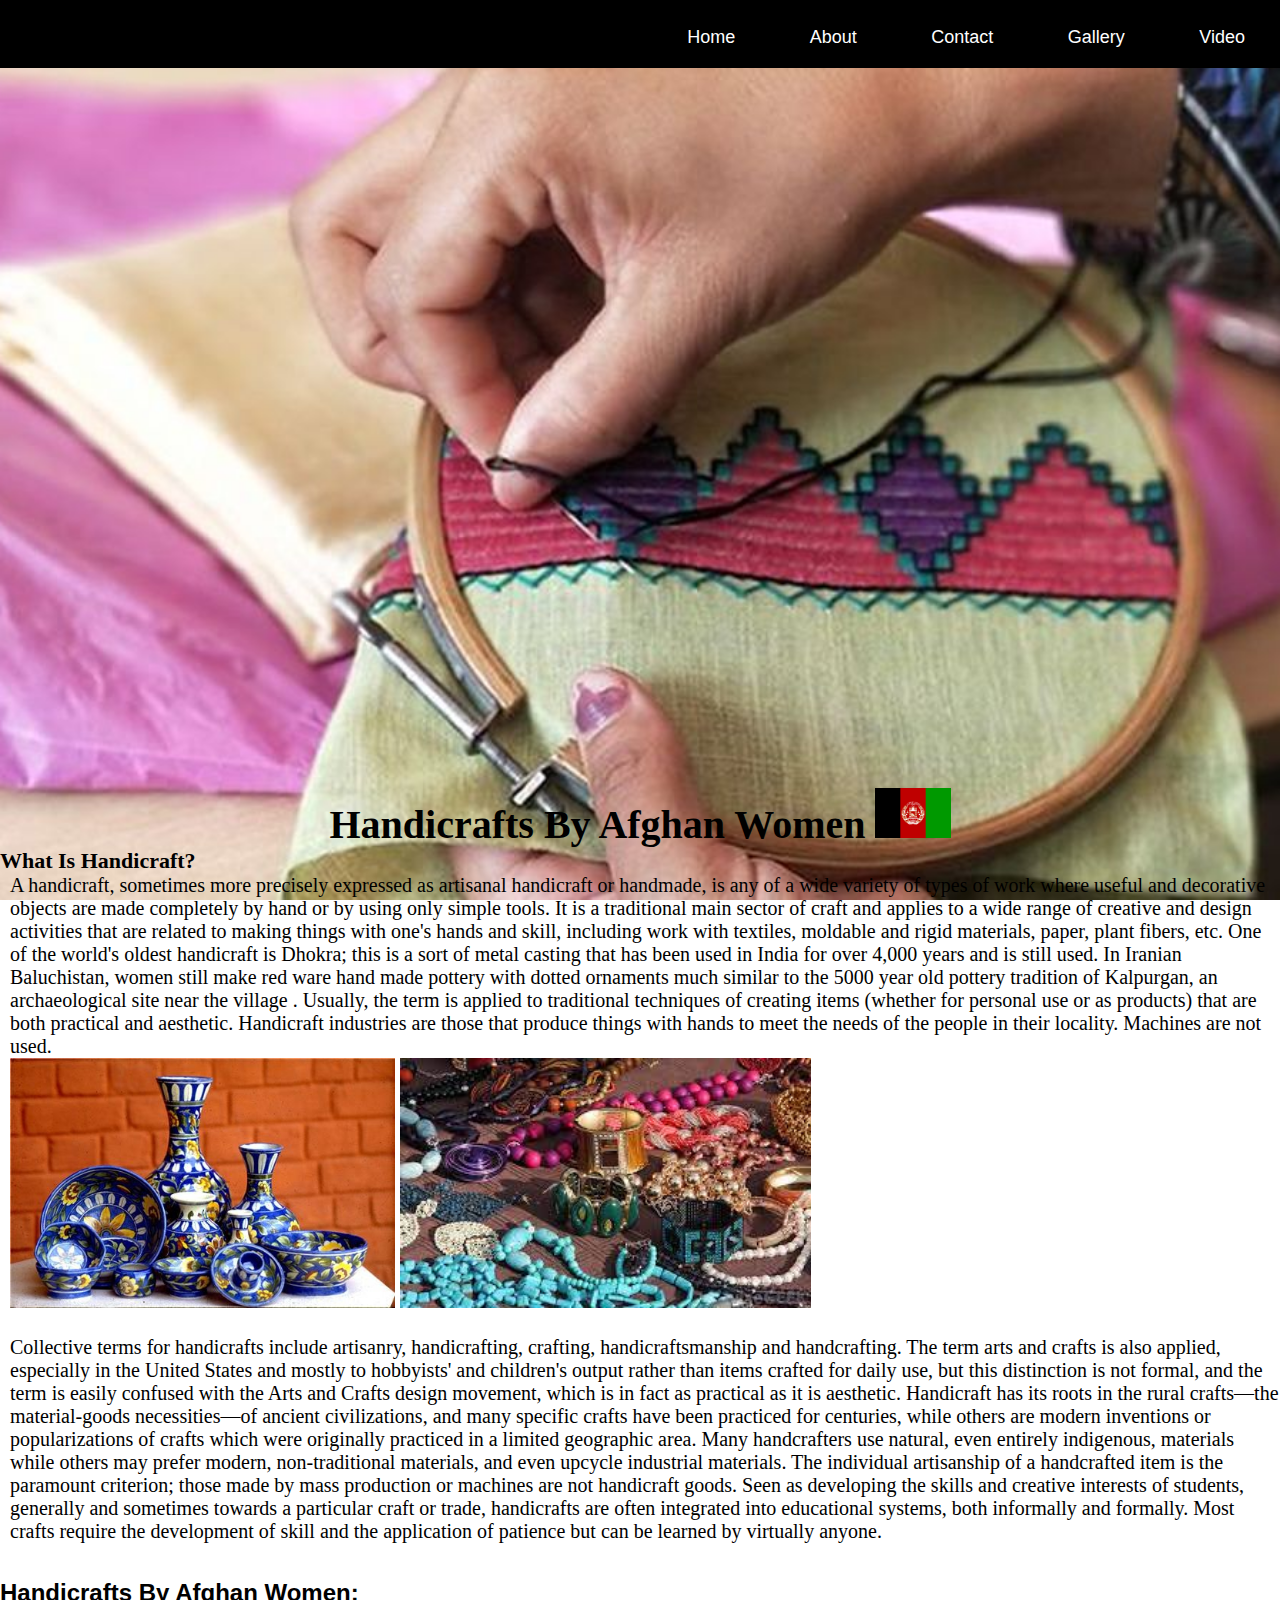
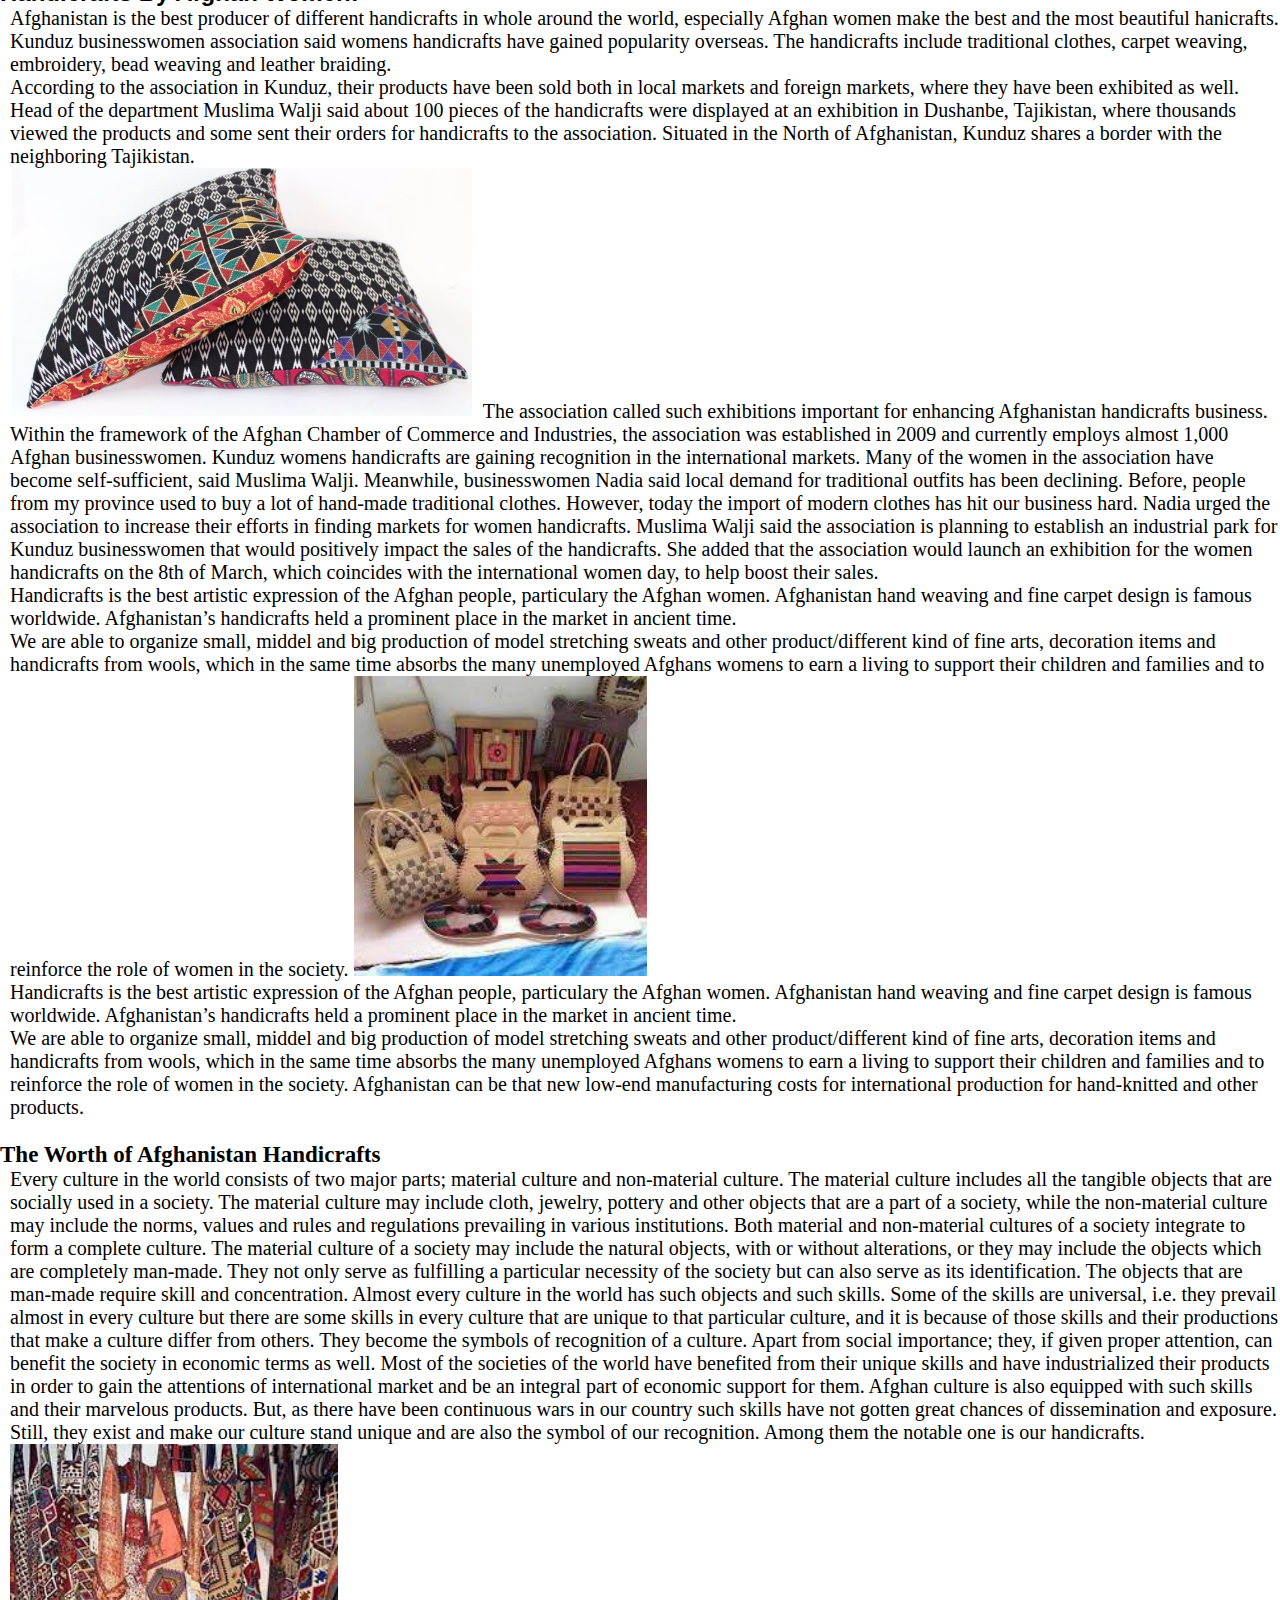
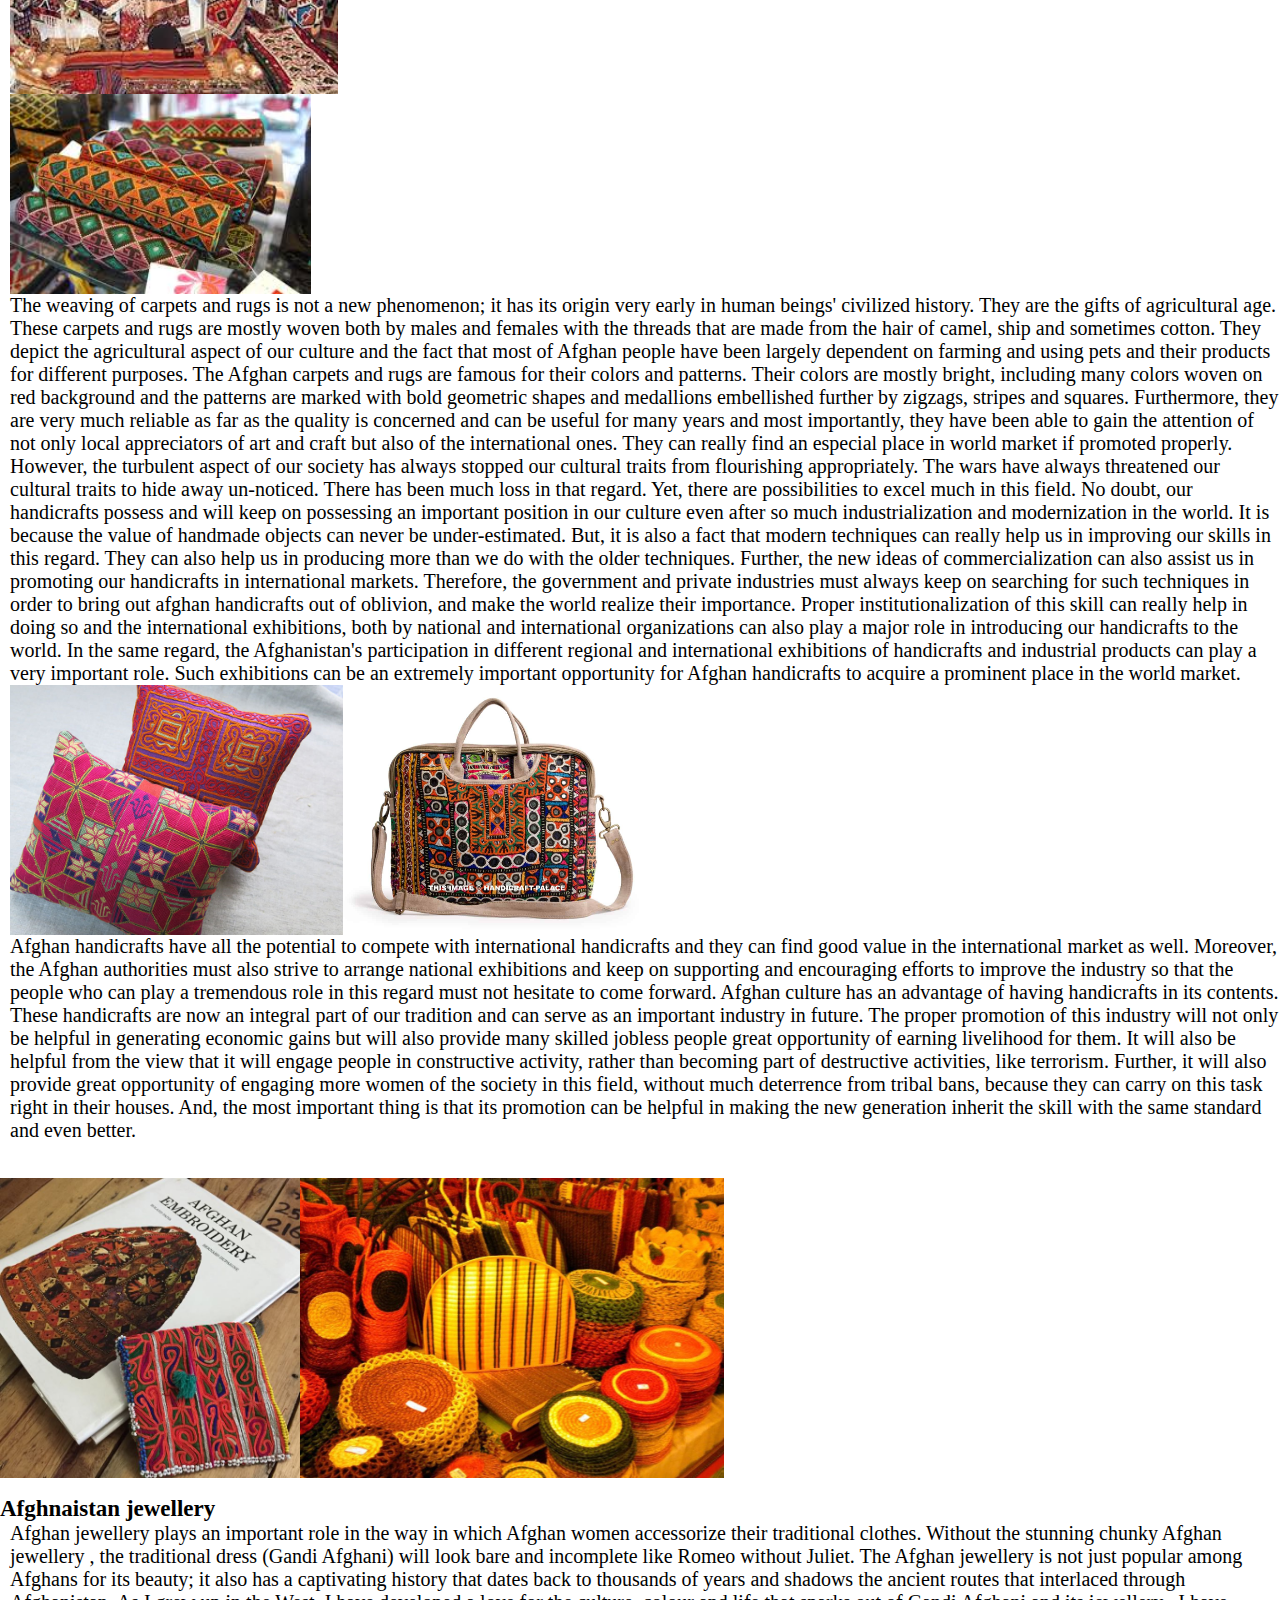
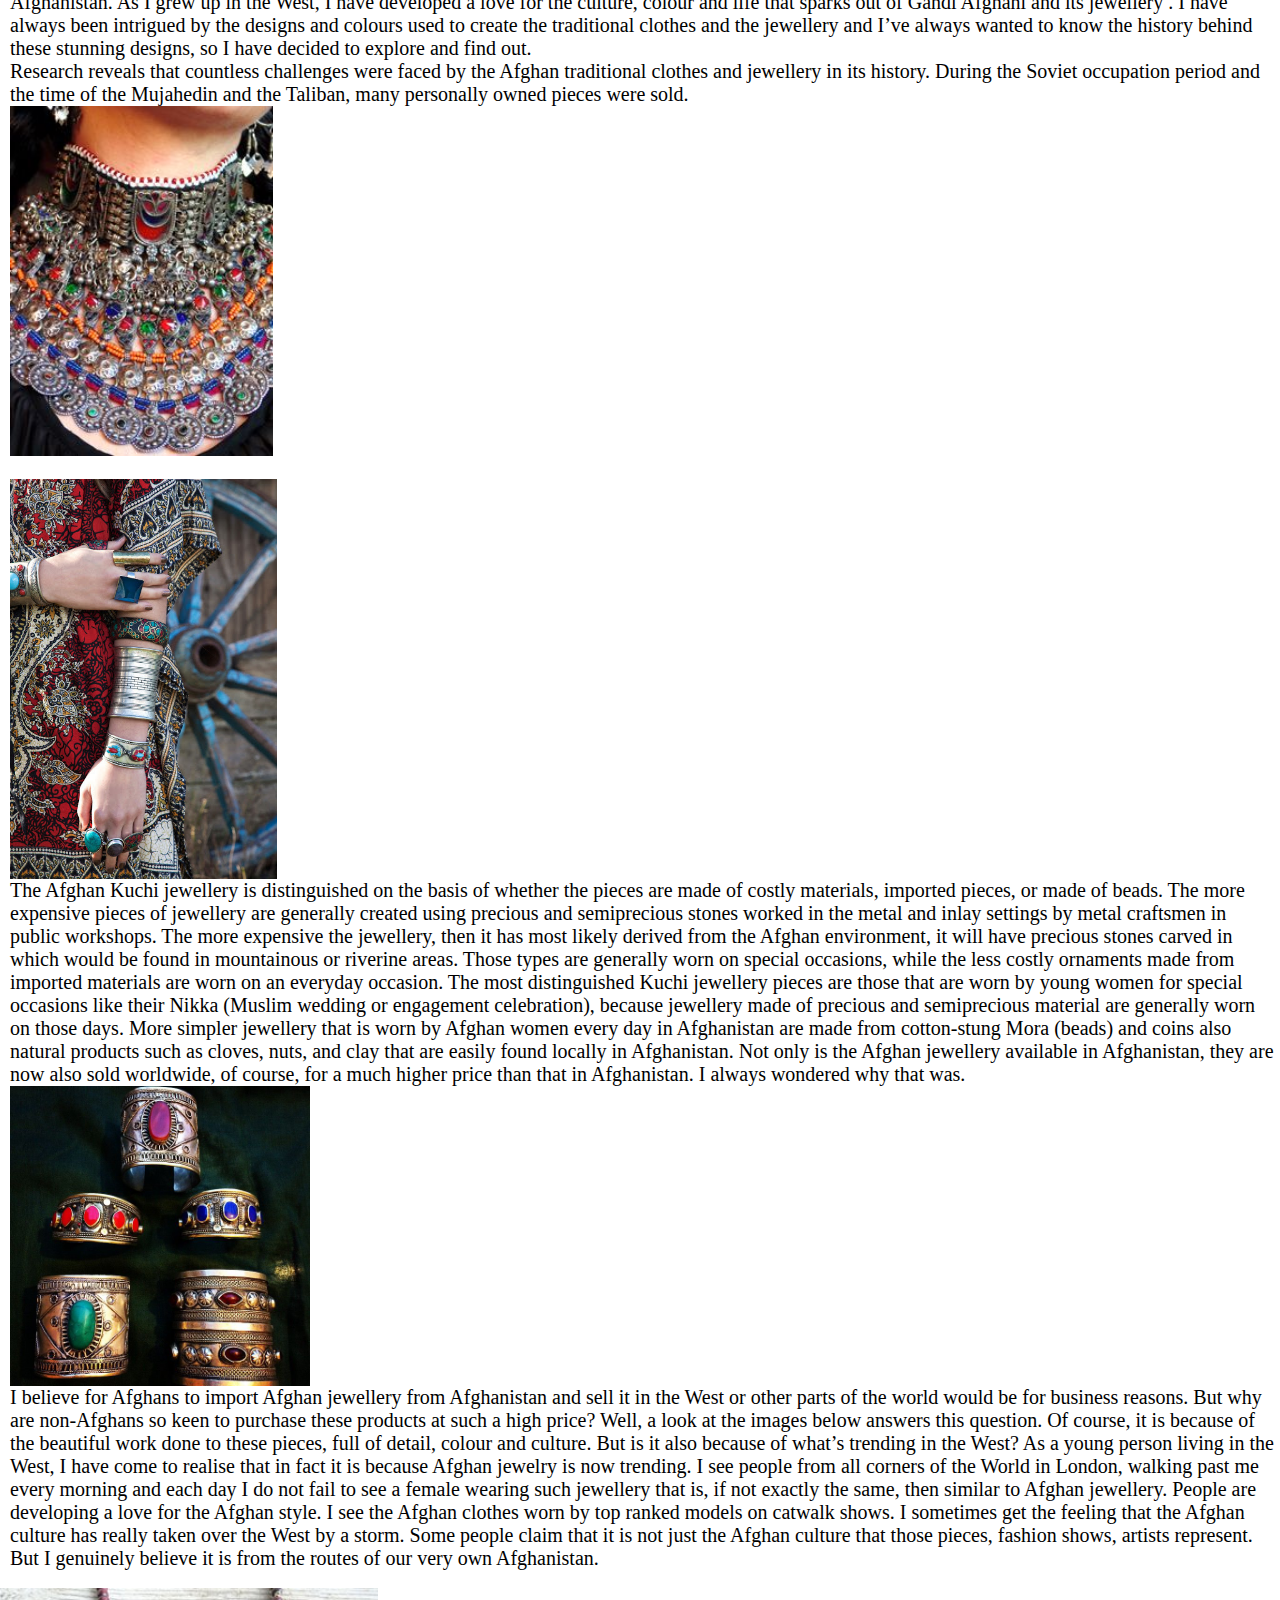
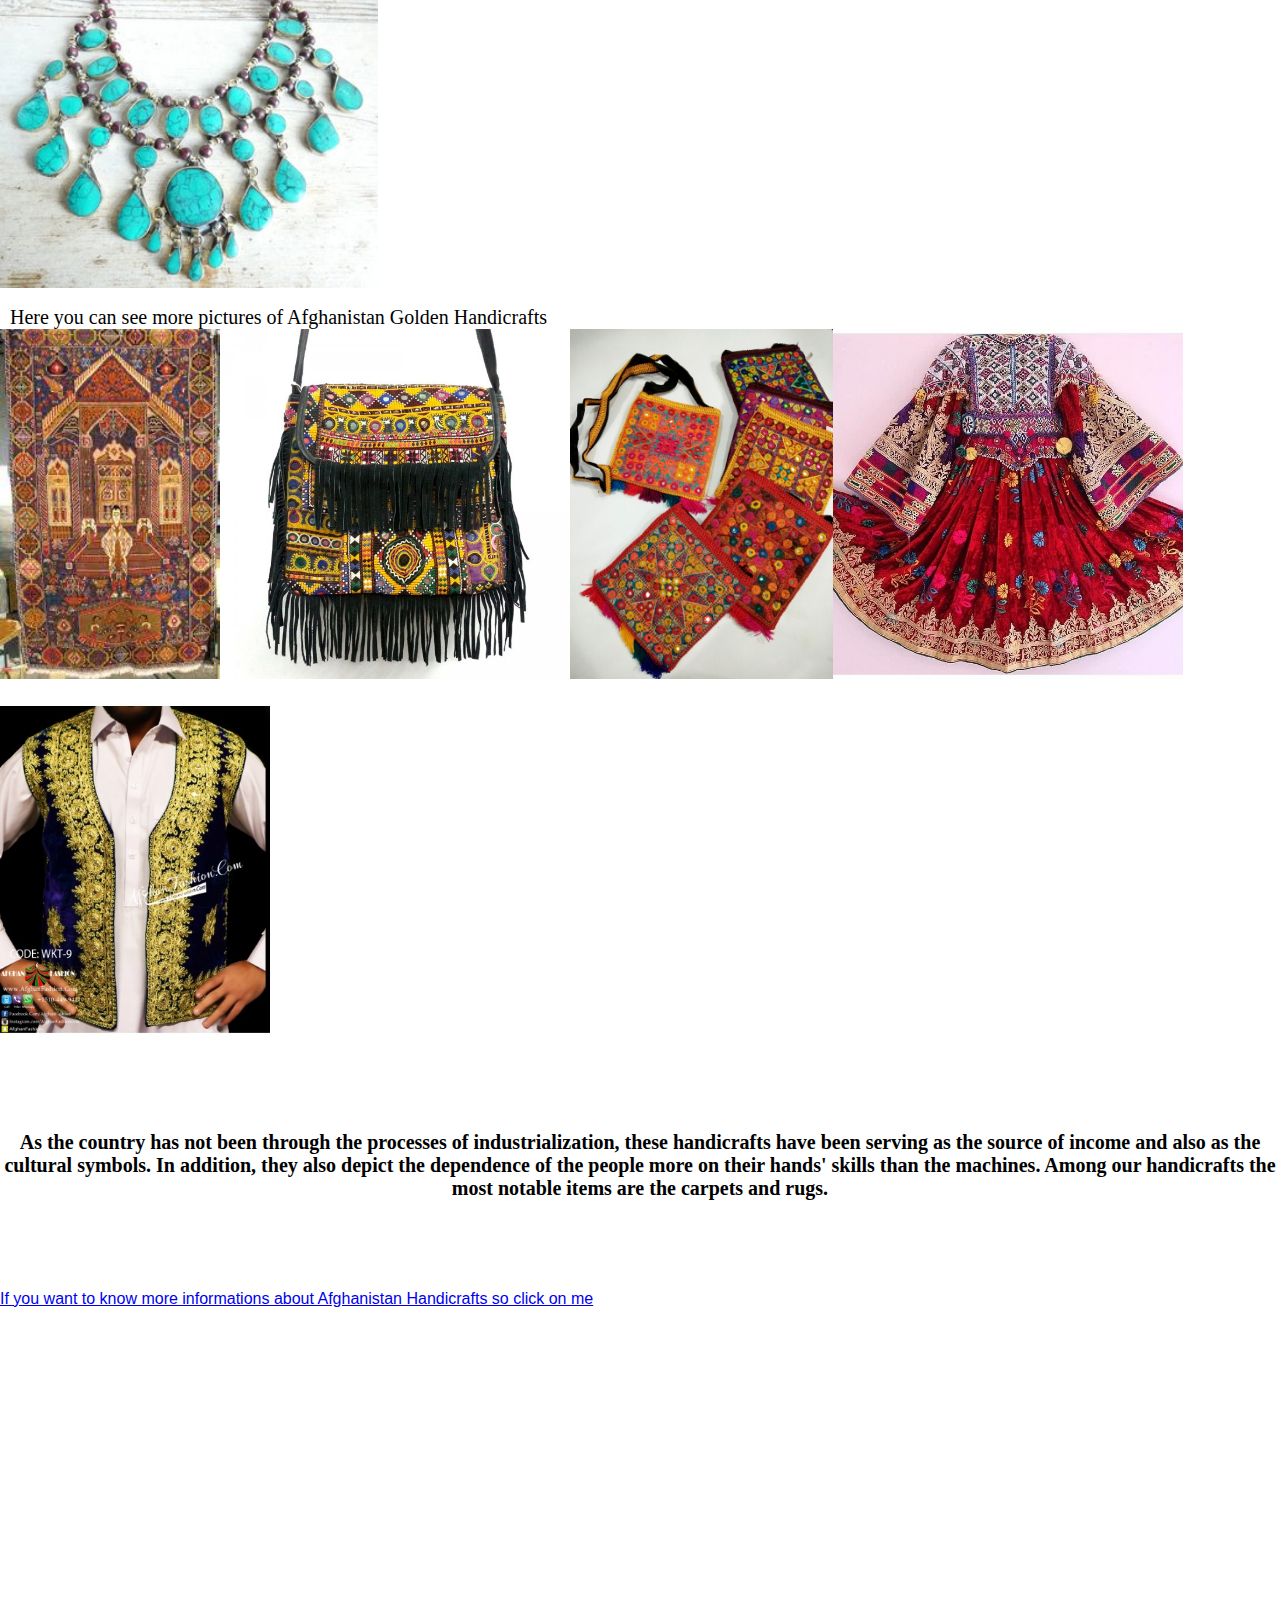
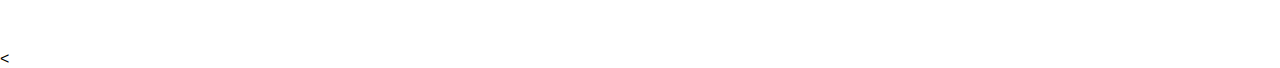
<file: index.html>
<DOCTYPE html>
  <html>
<title> Golden Handicraft </title>
<link rel="stylesheet" href="marwa.css" type="text/css" />
<link  href="my project.html" type="text/css" />
</head>
<body>
    <nav>
    <ul>
      <li><a class ="active" href ="#"> Home</a></li>
        <li><a href ="./about.html"> About</a></li>
          <li><a href ="./contact.html"> Contact</a></li>
          <li><a href ="./gallary.html"> Gallery</a></li>
          <li><a href ="./video.html"> Video</a></li>
    </ul>
  </nav>
<br></br>
<br></br>
<br></br>
<br></br>
<br></br>
<br></br>
<br></br>
<br></br>
<br></br>
<br></br>
<br></br>
<br></br>
<br></br>
<br></br>
<br></br>
<br></br>
<br></br>
<br></br>
<br></br>
<br></br>
  <h1 class="one"> Handicrafts By Afghan Women <img src="10.png" height="50"/> </h1>
    <h1 class="two">What Is Handicraft?  </h1>
  <p> A handicraft, sometimes more precisely expressed as artisanal handicraft or handmade, is any of a wide variety of types of work where useful and decorative objects are made completely by hand or by using only simple tools. It is a traditional main sector of craft and applies to a wide range of creative and design activities that are related to making things with one's hands and skill, including work with textiles, moldable and rigid materials, paper, plant fibers, etc. One of the world's oldest handicraft is Dhokra; this is a sort of metal casting that has been used in India for over 4,000 years and is still used. In Iranian Baluchistan, women still make red ware hand made pottery with dotted ornaments much similar to the 5000 year old pottery tradition of Kalpurgan, an archaeological site near the village . Usually, the term is applied to traditional techniques of creating items (whether for personal use or as products) that are both practical and aesthetic. Handicraft industries are those that produce things with hands to meet the needs of the people in their locality. Machines are not used.
    <br>
<img src="3.jpg" height="250"/>     <img src="4.jpg" height="250"/>
<br>
<br>
Collective terms for handicrafts include artisanry, handicrafting, crafting, handicraftsmanship and handcrafting. The term arts and crafts is also applied, especially in the United States and mostly to hobbyists' and children's output rather than items crafted for daily use, but this distinction is not formal, and the term is easily confused with the Arts and Crafts design movement, which is in fact as practical as it is aesthetic.

Handicraft has its roots in the rural crafts—the material-goods necessities—of ancient civilizations, and many specific crafts have been practiced for centuries, while others are modern inventions or popularizations of crafts which were originally practiced in a limited geographic area.

Many handcrafters use natural, even entirely indigenous, materials while others may prefer modern, non-traditional materials, and even upcycle industrial materials. The individual artisanship of a handcrafted item is the paramount criterion; those made by mass production or machines are not handicraft goods.

Seen as developing the skills and creative interests of students, generally and sometimes towards a particular craft or trade, handicrafts are often integrated into educational systems, both informally and formally. Most crafts require the development of skill and the application of patience but can be learned by virtually anyone. </p>
<br>

<br>
<h2>Handicrafts By Afghan Women:</h2>
<p>Afghanistan is the best producer of different handicrafts in whole around the world, especially Afghan women make the best and the most beautiful hanicrafts.
  <br>
  Kunduz businesswomen association said womens handicrafts have gained popularity overseas.

The handicrafts include traditional clothes, carpet weaving, embroidery, bead weaving and leather braiding.
<br>

According to the  association in Kunduz, their products have been sold both in local markets and foreign markets, where they have been exhibited as well.

Head of the department Muslima Walji said about 100 pieces of the handicrafts were displayed at an exhibition in Dushanbe, Tajikistan, where thousands viewed the products and some sent their orders for handicrafts to the association.

Situated in the North of Afghanistan, Kunduz shares a border with the neighboring Tajikistan.
<br>
<img src="q.jpg" height="250"/>

The association called such exhibitions important for enhancing Afghanistan handicrafts business.

Within the framework of the Afghan Chamber of Commerce and Industries, the association was established in 2009 and currently employs almost 1,000 Afghan businesswomen.

Kunduz womens handicrafts are gaining recognition in the international markets. Many of the women in the association have become self-sufficient, said Muslima Walji.

Meanwhile, businesswomen Nadia said local demand for traditional outfits has been declining.

Before, people from my province used to buy a lot of hand-made traditional clothes. However, today the import of modern clothes has hit our business hard.

Nadia urged the association to increase their efforts in finding markets for women handicrafts.

Muslima Walji said the association is planning to establish an industrial park for Kunduz businesswomen that would positively impact the sales of the handicrafts.

She added that the association would launch an exhibition for the women handicrafts on the 8th of March, which coincides with the international women day, to help boost their sales.
<br>
Handicrafts is the best artistic expression of the Afghan people, particulary the Afghan women. Afghanistan hand weaving and fine carpet design is famous worldwide. Afghanistan’s handicrafts held a prominent place in the market in ancient time.
<br>
We are able to organize small, middel and big production of model stretching sweats and other product/different kind of fine arts, decoration items and handicrafts from wools, which in the same time absorbs the many unemployed Afghans womens to earn a living to support their children and families and to reinforce the role of women in the society.
<img src="t.jpg" height="300"/>
<br>
Handicrafts is the best artistic expression of the Afghan people, particulary the Afghan women. Afghanistan hand weaving and fine carpet design is famous worldwide. Afghanistan’s handicrafts held a prominent place in the market in ancient time.
<br>
We are able to organize small, middel and big production of model stretching sweats and other product/different kind of fine arts, decoration items and handicrafts from wools, which in the same time absorbs the many unemployed Afghans womens to earn a living to support their children and families and to reinforce the role of women in the society.
Afghanistan can be that new low-end manufacturing costs for international production for hand-knitted and other products.
<br>
<br>
<h3>The Worth of Afghanistan Handicrafts</h3>
<p>Every culture in the world consists of two major parts; material culture and non-material culture. The material culture includes all the tangible objects that are socially used in a society. The material culture may include cloth, jewelry, pottery and other objects that are a part of a society, while the non-material culture may include the norms, values and rules and regulations prevailing in various institutions.

Both material and non-material cultures of a society integrate to form a complete culture. The material culture of a society may include the natural objects, with or without alterations, or they may include the objects which are completely man-made. They not only serve as fulfilling a particular necessity of the society but can also serve as its identification.

The objects that are man-made require skill and concentration. Almost every culture in the world has such objects and such skills. Some of the skills are universal, i.e. they prevail almost in every culture but there are some skills in every culture that are unique to that particular culture, and it is because of those skills and their productions that make a culture differ from others.

They become the symbols of recognition of a culture. Apart from social importance; they, if given proper attention, can benefit the society in economic terms as well. Most of the societies of the world have benefited from their unique skills and have industrialized their products in order to gain the attentions of international market and be an integral part of economic support for them.

Afghan culture is also equipped with such skills and their marvelous products. But, as there have been continuous wars in our country such skills have not gotten great chances of dissemination and exposure. Still, they exist and make our culture stand unique and are also the symbol of our recognition. Among them the notable one is our handicrafts.


<br>
<img src="a.jpg" height="250"/><br><img src="b.jpg" height="200"/>
<br>

The weaving of carpets and rugs is not a new phenomenon; it has its origin very early in human beings' civilized history. They are the gifts of agricultural age. These carpets and rugs are mostly woven both by males and females with the threads that are made from the hair of camel, ship and sometimes cotton. They depict the agricultural aspect of our culture and the fact that most of Afghan people have been largely dependent on farming and using pets and their products for different purposes.

The Afghan carpets and rugs are famous for their colors and patterns. Their colors are mostly bright, including many colors woven on red background and the patterns are marked with bold geometric shapes and medallions embellished further by zigzags, stripes and squares. Furthermore, they are very much reliable as far as the quality is concerned and can be useful for many years and most importantly, they have been able to gain the attention of not only local appreciators of art and craft but also of the international ones.

They can really find an especial place in world market if promoted properly. However, the turbulent aspect of our society has always stopped our cultural traits from flourishing appropriately. The wars have always threatened our cultural traits to hide away un-noticed. There has been much loss in that regard. Yet, there are possibilities to excel much in this field.

No doubt, our handicrafts possess and will keep on possessing an important position in our culture even after so much industrialization and modernization in the world. It is because the value of handmade objects can never be under-estimated. But, it is also a fact that modern techniques can really help us in improving our skills in this regard. They can also help us in producing more than we do with the older techniques. Further, the new ideas of commercialization can also assist us in promoting our handicrafts in international markets.


Therefore, the government and private industries must always keep on searching for such techniques in order to bring out afghan handicrafts out of oblivion, and make the world realize their importance. Proper institutionalization of this skill can really help in doing so and the international exhibitions, both by national and international organizations can also play a major role in introducing our handicrafts to the world.

In the same regard, the Afghanistan's participation in different regional and international exhibitions of handicrafts and industrial products can play a very important role. Such exhibitions can be an extremely important opportunity for Afghan handicrafts to acquire a prominent place in the world market.
<br>
<img src="k.jpg" height="250"/><img src="r.jpg" height="250"/>
<br>

Afghan handicrafts have all the potential to compete with international handicrafts and they can find good value in the international market as well. Moreover, the Afghan authorities must also strive to arrange national exhibitions and keep on supporting and encouraging efforts to improve the industry so that the people who can play a tremendous role in this regard must not hesitate to come forward.

Afghan culture has an advantage of having handicrafts in its contents. These handicrafts are now an integral part of our tradition and can serve as an important industry in future. The proper promotion of this industry will not only be helpful in generating economic gains but will also provide many skilled jobless people great opportunity of earning livelihood for them.

It will also be helpful from the view that it will engage people in constructive activity, rather than becoming part of destructive activities, like terrorism. Further, it will also provide great opportunity of engaging more women of the society in this field, without much deterrence from tribal bans, because they can carry on this task right in their houses. And, the most important thing is that its promotion can be helpful in making the new generation inherit the skill with the same standard and even better.</p>
<br>
<br>
<img src="logo.jpg" height="300"/><img src="2.jpeg" height="300"/>
<br>
<br>
<h4>Afghnaistan jewellery</h4>
<p>Afghan jewellery plays an important role in the way in which Afghan women accessorize their traditional clothes. Without the stunning chunky Afghan jewellery , the traditional dress (Gandi Afghani) will look bare and incomplete like Romeo without Juliet.

The Afghan jewellery is not just popular among Afghans for its beauty; it also has a captivating history that dates back to thousands of years and shadows the ancient routes that interlaced through Afghanistan.

As I grew up in the West, I have developed a love for the culture, colour and life that sparks out of Gandi Afghani and its jewellery . I have always been intrigued by the designs and colours used to create the traditional clothes and the jewellery and I’ve always wanted to know the history behind these stunning designs, so I have decided to explore and find out.
<br>Research reveals that countless challenges were faced by the Afghan traditional clothes and jewellery in its history. During the Soviet occupation period and the time of the Mujahedin and the Taliban, many personally owned pieces were sold.
<br>
<img src="6.jpg" height="350"/>
<br>
<br>
<img src="9.jpg" height="400"/>
<br>

The Afghan Kuchi jewellery is distinguished on the basis of whether the pieces are made of costly materials, imported pieces, or made of beads. The more expensive pieces of jewellery are generally created using precious and semiprecious stones worked in the metal and inlay settings by metal craftsmen in public workshops.

The more expensive the jewellery, then it has most likely derived from the Afghan environment, it will have precious stones carved in which would be found in mountainous or riverine areas. Those types are generally worn on special occasions, while the less costly ornaments made from imported materials are worn on an everyday occasion.

The most distinguished Kuchi jewellery pieces are those that are worn by young women for special occasions like their Nikka (Muslim wedding or engagement celebration), because jewellery made of precious and semiprecious material are generally worn on those days.

More simpler jewellery that is worn by Afghan women every day in Afghanistan are made from cotton-stung Mora (beads) and coins also natural products such as cloves, nuts, and clay that are easily found locally in Afghanistan.
Not only is the Afghan jewellery available in Afghanistan, they are now also sold worldwide, of course, for a much higher price than that in Afghanistan. I always wondered why that was.
<br>
<img src="7.jpg" height="300"/>
<br>

I believe for Afghans to import Afghan jewellery from Afghanistan and sell it in the West or other parts of the world would be for business reasons. But why are non-Afghans so keen to purchase these products at such a high price?

Well, a look at the images below answers this question. Of course, it is because of the beautiful work done to these pieces, full of detail, colour and culture. But is it also because of what’s trending in the West?

As a young person living in the West, I have come to realise that in fact it is because Afghan jewelry  is now trending. I see people from all corners of the World in London, walking past me every morning and each day I do not fail to see a female wearing such jewellery that is, if not exactly the same, then similar to Afghan jewellery.

People are developing a love for the Afghan style. I see the Afghan clothes worn by top ranked models on catwalk shows. I sometimes get the feeling that the Afghan culture has really taken over the West by a storm.

Some people claim that it is not just the Afghan culture that those pieces, fashion shows, artists represent. But I genuinely believe it is from the routes of our very own Afghanistan.</p>
<br>
<img src="8.jpg" height="300"/>
<br>
<br>
<p> Here you can see more pictures of Afghanistan Golden Handicrafts</p>
<img src="x.jpg" height="350"/><img src="s.jpeg" height="350"/><img src="i.jpg" height="350"/><img src="h.jpg" height="350"/><img src="11.jpg" height="380"/>
<br>
<br>
<br>
<br>
<br>
<h5>As the country has not been through the processes of industrialization, these handicrafts have been serving as the source of income and also as the cultural symbols. In addition, they also depict the dependence of the people more on their hands' skills than the machines. Among our handicrafts the most notable items are the carpets and rugs.</h5>
<br>
<br>
<br>
<br>
<br>
<a href="https://www.afghanistans.com/Information/Economy/Handicrafts.htm"/>If you want to know more informations about Afghanistan Handicrafts so click on me</a>
<br>
<br>
<br>
<br>
<br>
<br>
<br>
<br>
<br>
<br>
<br>
<br>

<br>
<br>
<br>
<br>

<br>
<br>
<br>
<br>

  <
    </body>
  </html>
</file>
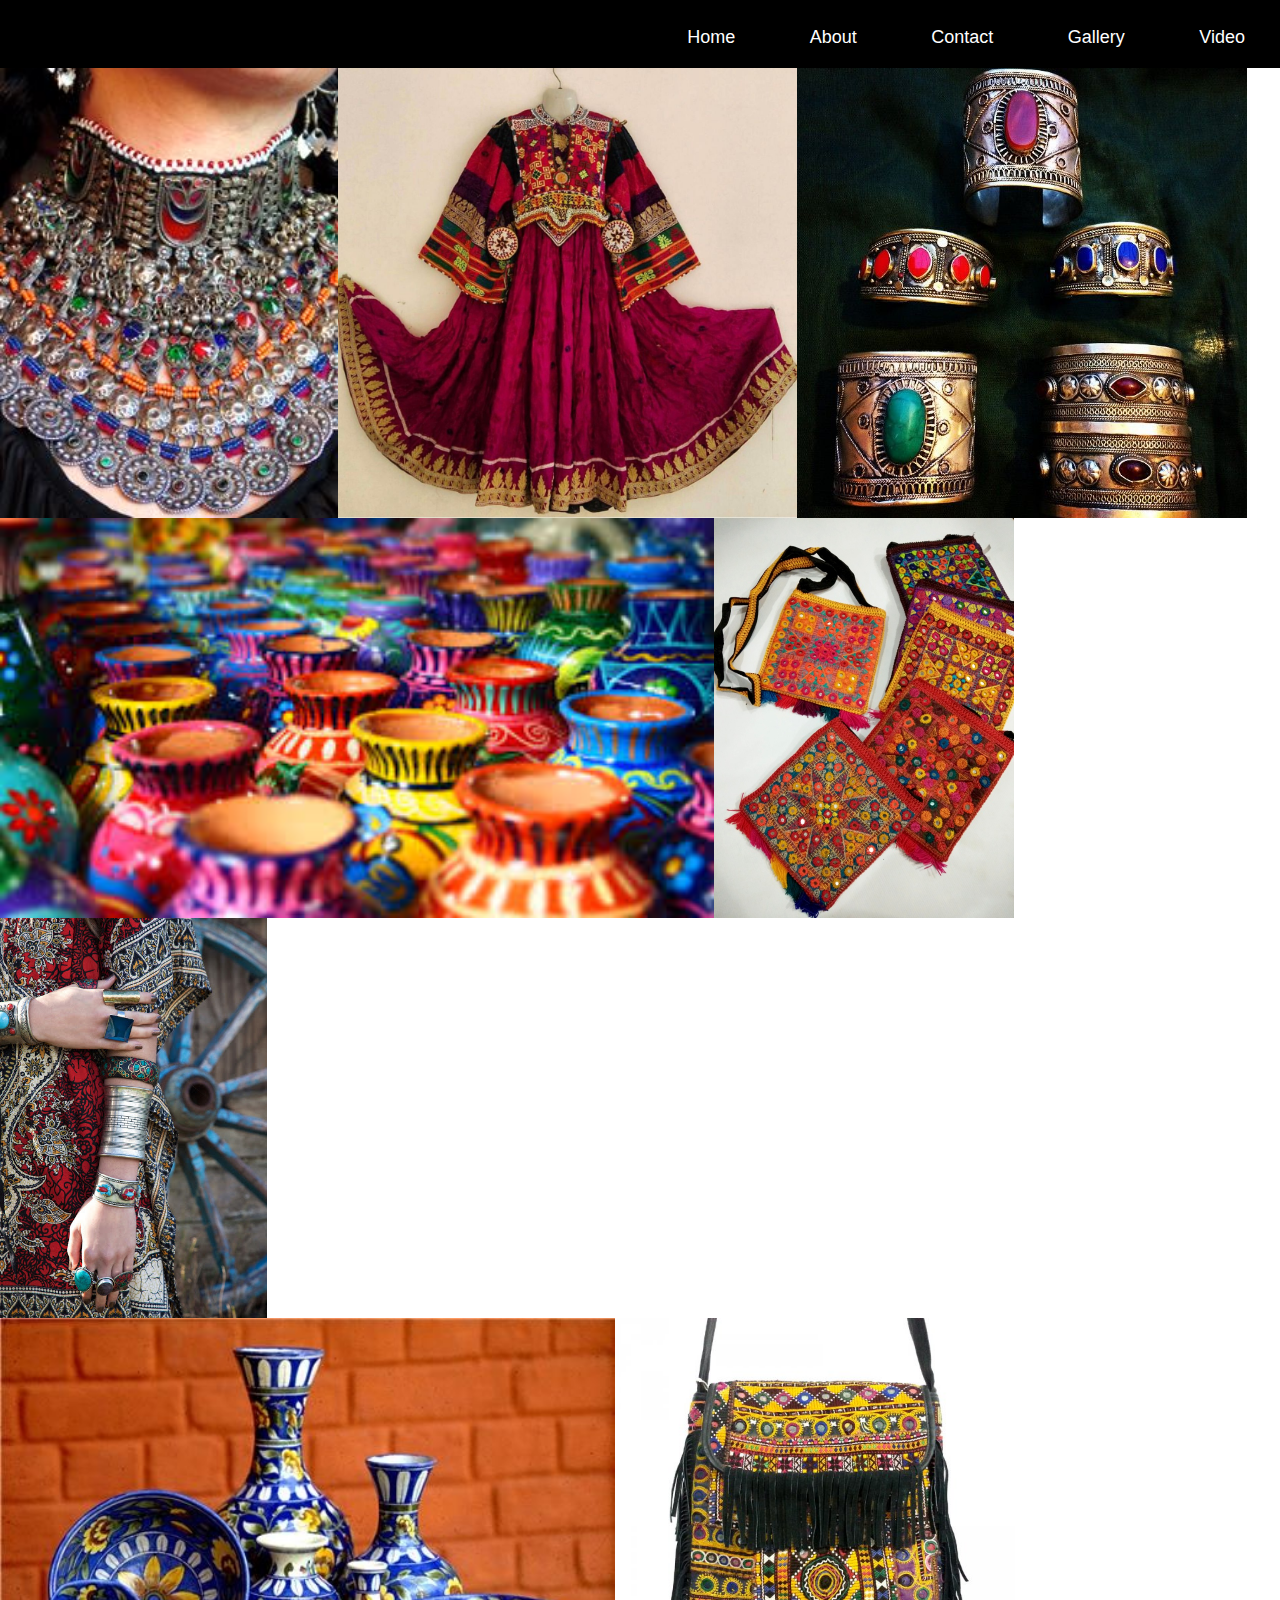
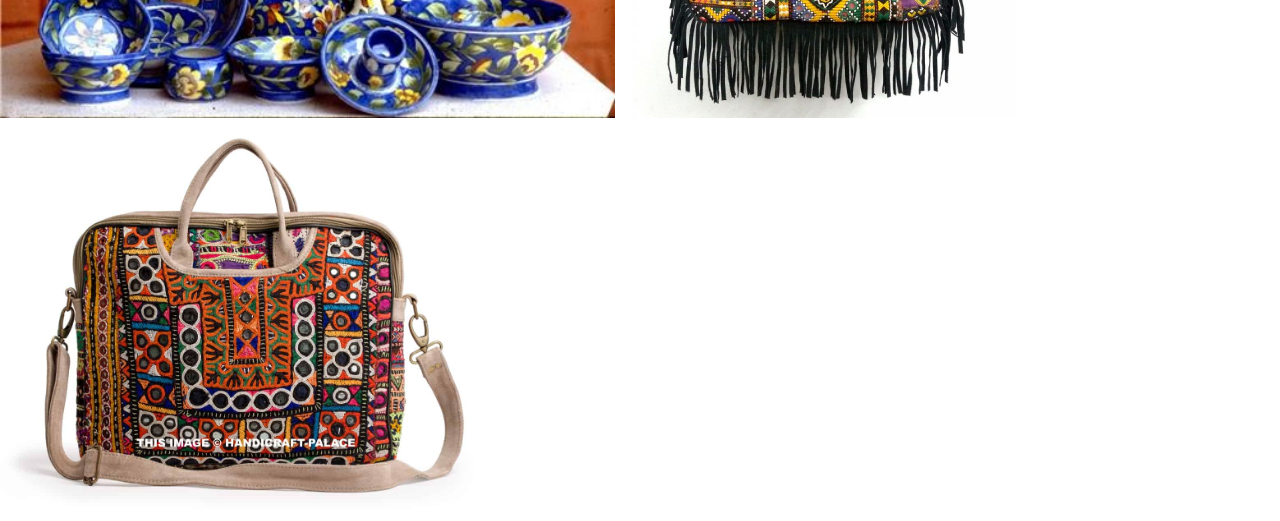
<file: gallary.html>
<DOCTYPE html>
  <html>
<title> Golden Handicraft </title>
<link rel="stylesheet" href="gallary.css" type="text/css" />
<head>
<body>
    <nav>
    <ul>
      <li><a  href ="./index.html"> Home</a></li>
        <li><a href ="./about.html"> About</a></li>
          <li><a href ="./contact.html"> Contact</a></li>
          <li><a class ="active" href ="#"> Gallery</a></li>
          <li><a href ="./video.html"> Video</a></li>
    </ul>
  </nav>

  <img src="6.jpg" height="450"/><img src="n.jpg" height="450"/><img src="7.jpg" height="450"/>
  <br>
  <img src="5.jpg" height="400"/><img src="i.jpg" height="400"/><img src="9.jpg" height="400"/>
  <br>
  <img src="3.jpg" height="400"/><img src="s.jpeg" height="400"/><img src="r.jpg" height="400"/>
</file>
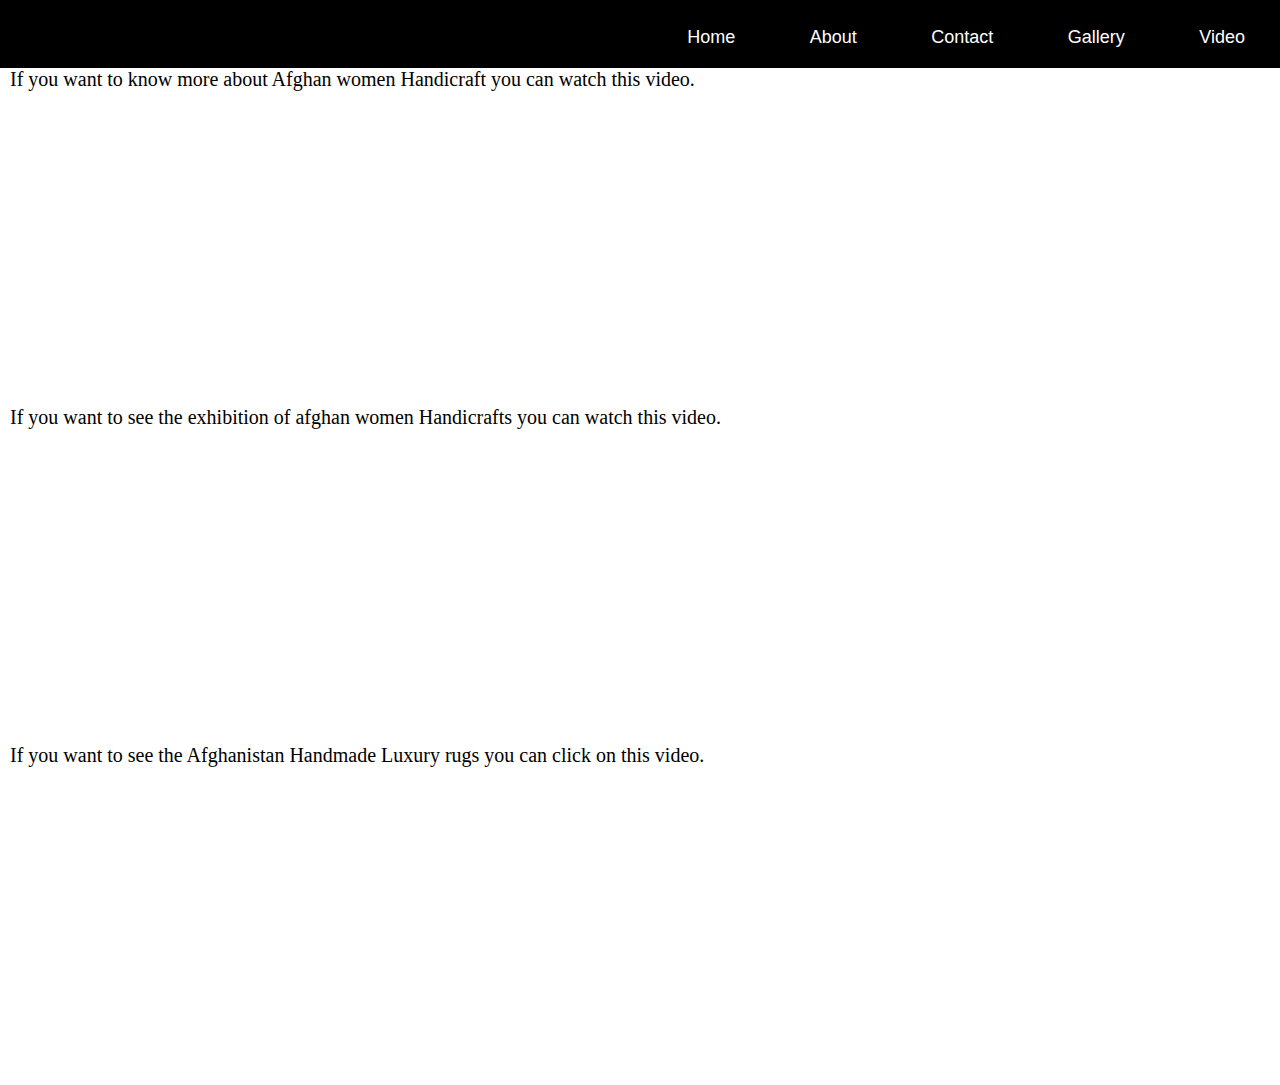
<file: video.html>
<DOCTYPE html>
  <html>
<title> Golden Handicraft </title>
<link rel="stylesheet" href="video.css" type="text/css" />
<link  href="my project.html" type="text/css" />
<head>
<body>
    <nav>
    <ul>
      <li><a href ="./index.html" > Home</a></li>
        <li><a href ="./about.html"> About</a></li>
          <li><a href ="./contact.html"> Contact</a></li>
          <li><a href ="./gallary.html"> Gallery</a></li>
          <li><a class ="active" href ="#"> Video</a></li>
    </ul>
  </nav>
  <P>If you want to know more about Afghan women Handicraft you can watch this video.</p>
  <iframe width="560" height="315" src="https://www.youtube.com/embed/yH_GX1l8p-c" frameborder="0" allow="accelerometer; autoplay; encrypted-media; gyroscope; picture-in-picture" allowfullscreen>if you wanna know more about afghans handicrafts so you can watch this video</iframe>
  <p> If you want to see the exhibition of afghan women Handicrafts you can watch this video.</p>
  <iframe width="560" height="315" src="https://www.youtube.com/embed/PaHT4bM140U" frameborder="0" allow="accelerometer; autoplay; encrypted-media; gyroscope; picture-in-picture" allowfullscreen></iframe>
     <a href="http://www.nasa.gov/about/highlights/what_does_nasa_do.html
  "/></a>
  <p>If you want to see the Afghanistan Handmade Luxury rugs you can click on this video.</p>
  <iframe width="560" height="315" src="https://www.youtube.com/embed/i5nh0vlycEE" frameborder="0" allow="accelerometer; autoplay; encrypted-media; gyroscope; picture-in-picture" allowfullscreen></iframe>
</file>
<file: marwa.css>
h1{
color: dark blue;
text-align: center;
font-style: bold;
font-family: andalus;
font-weight: bolder;
font-size: 40px;
shadow: perspective;
}
h1 .class{
  font-family: andalus;
}
h3{
color: black;
text-align: center;
font-style: bold;
font-family: andalus;
font-weight: bolder;
font-size: 40px;
shadow: perspective;
}
h4{
  color: black;
  text-align: center;
  font-style: bold;
  font-family: andalus;
  font-weight: bolder;
  font-size: 40px;
  shadow: perspective;
}
h5{
  color: black;
  text-align: center;
  font-style: bold;
  font-family: andalus;
  font-weight: bolder;
  font-size: 20px;
  shadow: perspective;
}
p{
  color: dark blue;
  font-size: 20px;
}
li{
  color: green;
  font-size: 18px;
  font-style: arial;
}
.two{
  text-align: left;
  color: light  green;
  font-size: 22px;
  font-style: bold;
}
header {
  bacground: #55d6aa;
}
header::after {
  content: "";
  display: table;
  clear: both;
}
.logo{
  float: left;
}
img a.jpg{
  size: 100px;
  align:right;
}
h3{
  color: black;
  text-align: left;
  font-style: bold;
  font-size: 23px
}
h4{
  color: black;
  text-align: left;
  font-style: bold;
  font-size: 23px
}
*{
  margin: 0;
  padding: 0;
  font-family: Century Gothic;
}


p{
  margin-left: 10px;
  font-family: andalus;
  font-style: bold;
  font-size: 20px;
  image: url(logo.jpg)
  height: 30vh;
}
*{
  margin: 0;
  padding: 0;
  font-family: 'Lato' , sans-serif;
}

nav{
  width: 100%;
  background-color: #000;
  overflow: hidden;
}

nav ul{
list-style-type: none;
float: right;
margin-top: 7px;
}

nav ul li{
  display: inline-block;
  transition: 0.8s all;
}
nav ul li:hover{
  background-color: #f39d1a;
  cursor: pointer;
}
nav ul li a{
  text-decoration: none;
  padding: 20px 35px;
  text-align: center;
  color: #fff;
  display: block;
  font-weight: 70px;
}

.logo{
  float: left;
  padding: 10px;
}
body{
  width: 100%;
  height: 100vh;
  background-image: url(g.jpg);
  background-size: cover;
  background-position: center;
  background-repeat: no-repeat;
}
h6{
  font-size: 70px;
  font-style: andalus;
}
</file>
<file: gallary.css>
h1{
color: dark blue;
text-align: center;
font-style: bold;
font-family: andalus;
font-weight: bolder;
font-size: 40px;
shadow: perspective;
}
h1 .class{
  font-family: andalus;
}
h3{
color: black;
text-align: center;
font-style: bold;
font-family: andalus;
font-weight: bolder;
font-size: 40px;
shadow: perspective;
}
h2{
  color: black;
  text-align: center;
  font-style: bold;
  font-family: andalus;
  font-weight: bolder;
  font-size: 40px;
  shadow: perspective;
}
h4{
  color: black;
  text-align: center;
  font-style: bold;
  font-family: andalus;
  font-weight: bolder;
  font-size: 40px;
  shadow: perspective;
}
h5{
  color: black;
  text-align: center;
  font-style: bold;
  font-family: andalus;
  font-weight: bolder;
  font-size: 20px;
  shadow: perspective;
}
p{
  color: dark blue;
  font-size: 20px;
}
li{
  color: green;
  font-size: 18px;
  font-style: arial;
}
.two{
  text-align: left;
  color: light  green;
  font-size: 22px;
  font-style: bold;
}
header {
  bacground: #55d6aa;
}
header::after {
  content: "";
  display: table;
  clear: both;
}
.logo{
  float: left;
}
img a.jpg{
  size: 100px;
  align:right;
}
h3{
  color: black;
  text-align: left;
  font-style: bold;
  font-size: 23px
}
h4{
  color: black;
  text-align: left;
  font-style: bold;
  font-size: 23px
}
*{
  margin: 0;
  padding: 0;
  font-family: Century Gothic;
}


p{
  margin-left: 10px;
  font-family: andalus;
  font-style: bold;
  font-size: 20px;
  image: url(logo.jpg)
  height: 30vh;
}
*{
  margin: 0;
  padding: 0;
  font-family: 'Lato' , sans-serif;
}

nav{
  width: 100%;
  background-color: #000;
  overflow: hidden;
}

nav ul{
list-style-type: none;
float: right;
margin-top: 7px;
}

nav ul li{
  display: inline-block;
  transition: 0.8s all;
}
nav ul li:hover{
  background-color: #f39d1a;
  cursor: pointer;
}
nav ul li a{
  text-decoration: none;
  padding: 20px 35px;
  text-align: center;
  color: #fff;
  display: block;
  font-weight: 70px;
}

.logo{
  float: left;
  padding: 10px;
}
body{
  width: 100%;
  height: 100vh;
  background-size: cover;
  background-position: center;
  background-repeat: no-repeat;
}
h6{
  font-size: 70px;
  font-style: andalus;
}
</file>
<file: video.css>
h1{
color: dark blue;
text-align: center;
font-style: bold;
font-family: andalus;
font-weight: bolder;
font-size: 40px;
shadow: perspective;
}
h1 .class{
  font-family: andalus;
}
h3{
color: black;
text-align: center;
font-style: bold;
font-family: andalus;
font-weight: bolder;
font-size: 40px;
shadow: perspective;
}
h4{
  color: black;
  text-align: center;
  font-style: bold;
  font-family: andalus;
  font-weight: bolder;
  font-size: 40px;
  shadow: perspective;
}
h5{
  color: black;
  text-align: center;
  font-style: bold;
  font-family: andalus;
  font-weight: bolder;
  font-size: 20px;
  shadow: perspective;
}
p{
  color: dark blue;
  font-size: 20px;
}
li{
  color: green;
  font-size: 18px;
  font-style: arial;
}
.two{
  text-align: left;
  color: light  green;
  font-size: 22px;
  font-style: bold;
}
header {
  bacground: #55d6aa;
}
header::after {
  content: "";
  display: table;
  clear: both;
}
.logo{
  float: left;
}
img a.jpg{
  size: 100px;
  align:right;
}
h3{
  color: black;
  text-align: left;
  font-style: bold;
  font-size: 23px
}
h4{
  color: black;
  text-align: left;
  font-style: bold;
  font-size: 23px
}
*{
  margin: 0;
  padding: 0;
  font-family: Century Gothic;
}


p{
  margin-left: 10px;
  font-family: andalus;
  font-style: bold;
  font-size: 20px;
  image: url(logo.jpg)
  height: 30vh;
}
*{
  margin: 0;
  padding: 0;
  font-family: 'Lato' , sans-serif;
}

nav{
  width: 100%;
  background-color: #000;
  overflow: hidden;
}

nav ul{
list-style-type: none;
float: right;
margin-top: 7px;
}

nav ul li{
  display: inline-block;
  transition: 0.8s all;
}
nav ul li:hover{
  background-color: #f39d1a;
  cursor: pointer;
}
nav ul li a{
  text-decoration: none;
  padding: 20px 35px;
  text-align: center;
  color: #fff;
  display: block;
  font-weight: 70px;
}

.logo{
  float: left;
  padding: 10px;
}
body{
  width: 100%;
  height: 100vh;
  background-size: cover;
  background-position: center;
  background-repeat: no-repeat;
}
h6{
  font-size: 70px;
  font-style: andalus;
}
</file>
